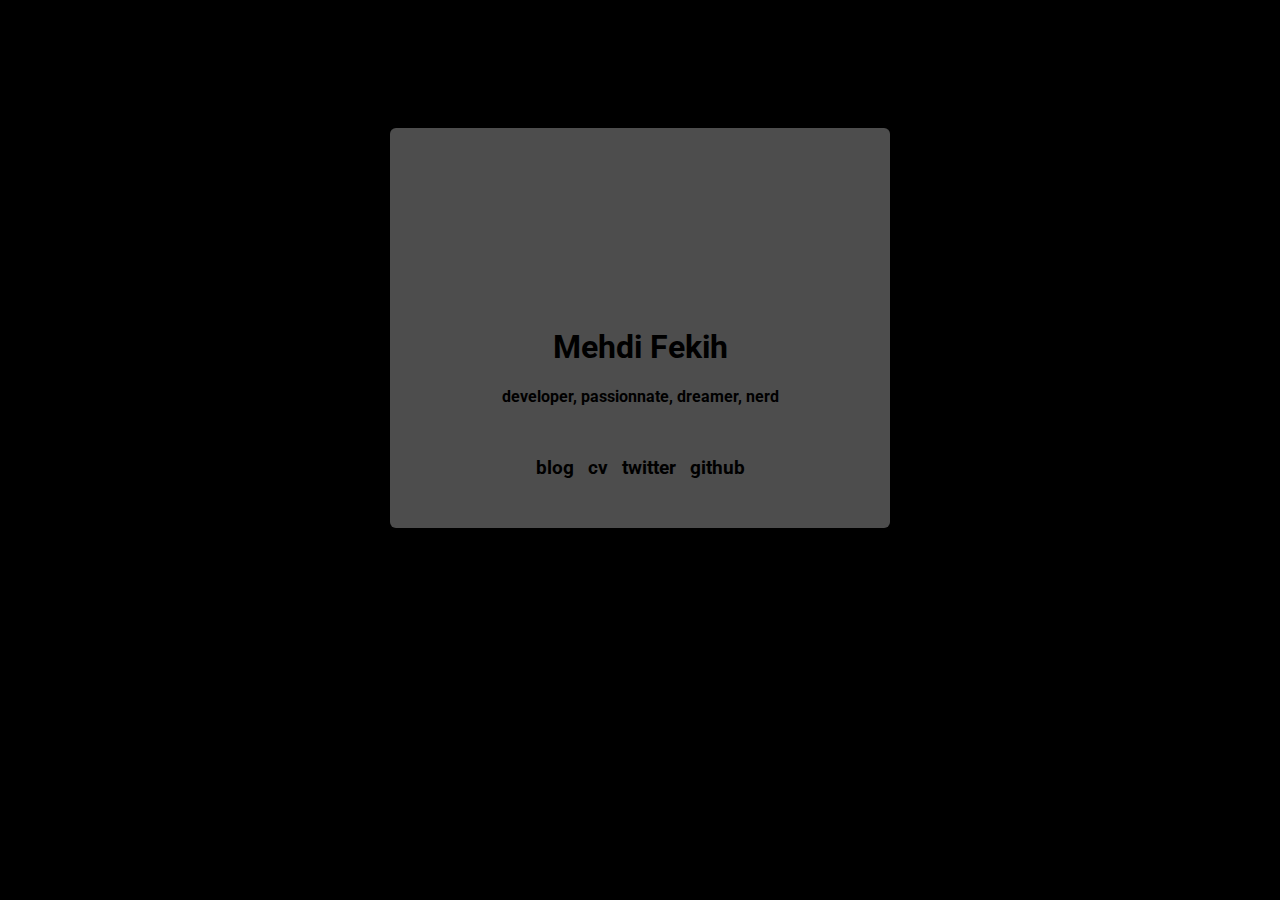
<file: about/index.html>
<!DOCTYPE HTML>
<html>
    <head>
        <meta http-equiv="Content-Type" content="text/html; charset=utf-8"/>
        <meta name="viewport" content="width=device-width, initial-scale = 1.0, user-scalable = no">
        <title>.:mehdi fekih:.</title>
        <link href='//fonts.googleapis.com/css?family=Roboto:300' rel='stylesheet' type='text/css'>
        <link rel="stylesheet" type="text/css" href="test.css" />
	<script>
	  (function(i,s,o,g,r,a,m){i['GoogleAnalyticsObject']=r;i[r]=i[r]||function(){
	  (i[r].q=i[r].q||[]).push(arguments)},i[r].l=1*new Date();a=s.createElement(o),
	  m=s.getElementsByTagName(o)[0];a.async=1;a.src=g;m.parentNode.insertBefore(a,m)
	  })(window,document,'script','//www.google-analytics.com/analytics.js','ga');
	
	  ga('create', 'UA-40581163-1', 'setiz.net');
	  ga('send', 'pageview');

	</script>
    </head>
    <body>
        <div class="about">
            <div id="content" class="circular">
            </div>
            <div class="title"><h1>Mehdi Fekih</h1></div>
            
            
            <div class="blabla">
                developer, passionnate, dreamer, nerd
            </div>
            <div class="links">
                <a class="link" href="//medium.com/@funkysetiz" onClick="_gaq.push(['_trackEvent', 'link', 'link', 'blog']);">blog</a>
                <a class="link" href="//cv.setiz.net" onClick="_gaq.push(['_trackEvent', 'link', 'link', 'cv']);">cv</a>
                <a class="link" href="//www.twitter.com/funkysetiz" onClick="_gaq.push(['_trackEvent', 'link', 'link', 'twitter']);">twitter</a>
                <a class="link" href="//www.github.com/setiz" onClick="_gaq.push(['_trackEvent', 'link', 'link', 'github']);">github</a>
            </div>
        </div>
    </body>
</html>
</file>
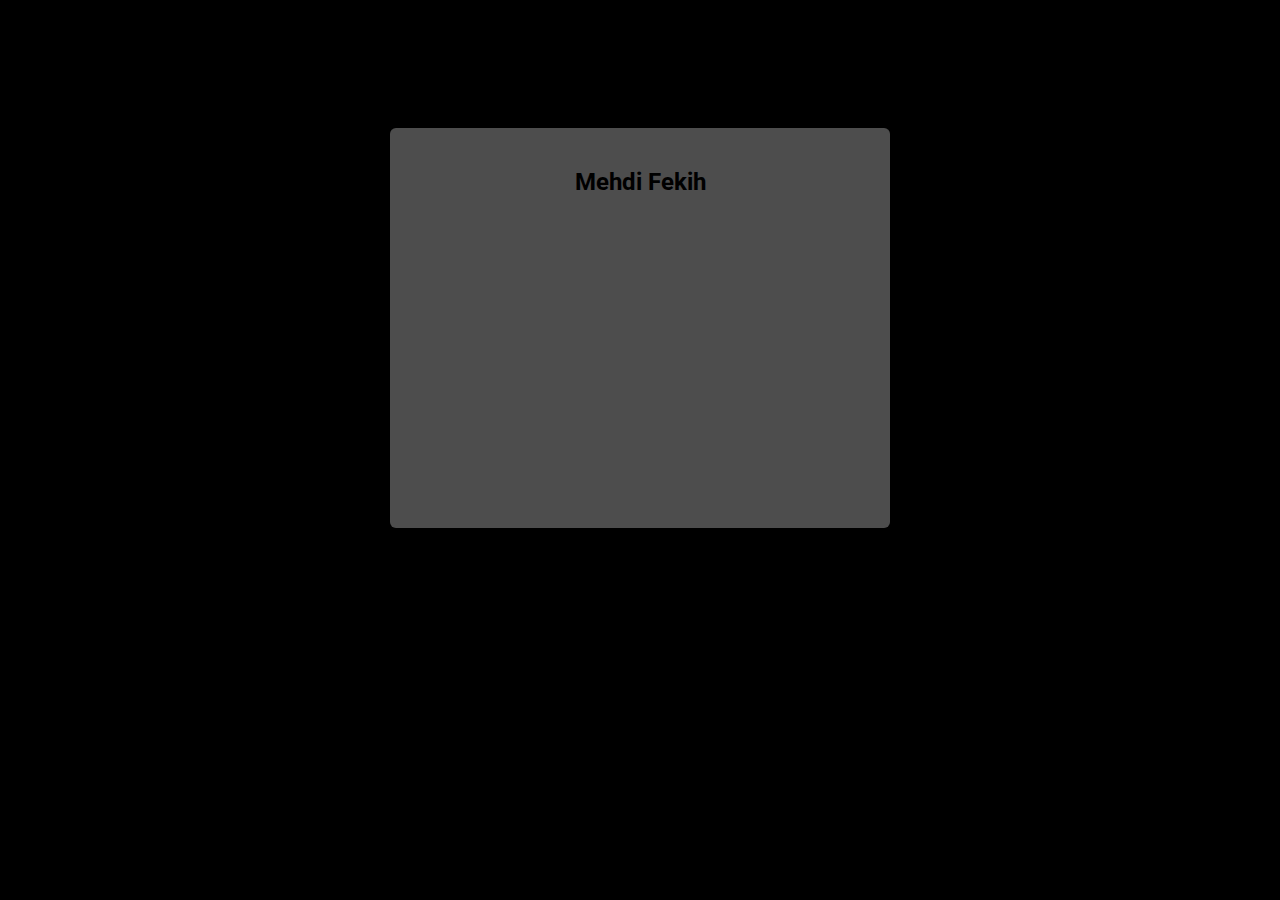
<file: about/about.html>
<!DOCTYPE HTML>
<html>
<head>
    <title>HELLO</title>
    <link rel="stylesheet" type="text/css" href="test.css" />
    <link href='http://fonts.googleapis.com/css?family=Roboto:300' rel='stylesheet' type='text/css'>
    <script src="http://ajax.googleapis.com/ajax/libs/jquery/1.10.2/jquery.min.js"></script>
</head>
<body>
    <div class="about">
        <div class="title"><h2>Mehdi Fekih</h2></div>
        
        <div id="content" class="circular">
                <!--<img src="images/eightbitme.png">-->
            </div>
    </div>
</body>
</html>
</file>
<file: about/test.css>
@-webkit-keyframes appear {
 0% {
     margin-top: -100%;
 }
 80% {
     margin-top: 15%;
 }
 100% {
     margin-top: 10%;
 }   
}

@-moz-keyframes appear {
 0% {
     margin-top: -100%;
 }
 80% {
     margin-top: 15%;
 }
 100% {
     margin-top: 10%;
 }   
}

@-ms-keyframes appear {
 0% {
     margin-top: -100%;
 }
 80% {
     margin-top: 15%;
 }
 100% {
     margin-top: 10%;
 }   
}

@keyframes appear {
 0% {
     margin-top: -100%;
 }
 80% {
     margin-top: 15%;
 }
 100% {
     margin-top: 10%;
 }
}

@-webkit-keyframes iconScale {
 0% {
     -webkit-transform: scale(0.2);
     opacity: 0;
 }
 80% {
     -webkit-transform: scale(1.1);
     opacity: 1;
 }
 100% {
     -webkit-transform: scale(1);
     opacity: 1;
 }
}

@-moz-keyframes iconScale {
 0% {
     -moz-transform: scale(0.2);
     opacity: 0;
 }
 80% {
     -moz-transform: scale(1.1);
     opacity: 1;
 }
 100% {
     -moz-transform: scale(1);
     opacity: 1;
 }
}

@-ms-keyframes iconScale {
 0% {
     -ms-transform: scale(0.2);
     opacity: 0;
 }
 80% {
     -ms-transform: scale(1.1);
     opacity: 1;
 }
 100% {
     -ms-transform: scale(1);
     opacity: 1;
 }
}

@keyframes iconScale {
 0% {
     transform: scale(0.2);
     opacity: 0;
 }
 80% {
     transform: scale(1.1);
     opacity: 1;
 }
 100% {
     transform: scale(1);
     opacity: 1;
 }
}

body{
    margin: 0;
    border: 0;
    padding: 0;
    background-color: #000;
    font-family: 'Roboto', sans-serif;
}

div.about  {
    height: 400px;
    max-width: 500px;
    background: rgba(255,255,255,0.3);
    box-shadow: 0px -1px 3px rgba(0,0,0,0.1), 0px 2px 6px rgba(0,0,0,0.5);
    border-radius: 6px;
    margin: 10% auto;
    overflow: hidden;
    z-index: 100;
    text-align: center;
    animation-name: appear;
    animation-duration: 1s;
    
}

div.about .title {
    margin:40px;
    text-align:center;
    margin-bottom:20px;
    color:#000;
}

.circular {
    margin:10% auto;
    width: 100px;
    height: 100px;
    border-radius: 50px;
    -webkit-border-radius: 50px;
    -moz-border-radius: 50px;
    background: url('Mehdi-Icon.png') no-repeat;
    background-size: cover;
    animation-name: iconScale;
    animation-duration: 1s;
    animation-delay: 1s;
    animation-fill-mode: forwards;
    transform: scale(0);
    opacity: 0;
}

.blabla {
    width:100%;
    text-align:center;
    font-weight:bold;
    margin-bottom:50px;
}

.links {
    text-align:center;
}

a {
 text-decoration:none;
 color:#000;
}

.link {
    position: relative;
    text-align:center;
    font-weight:bold;
    font-size:larger;
    margin:10% auto;
    margin-left:5px;
    margin-right:5px;
}

.link:before {
  content: "";
  position: absolute;
  width: 100%;
  height: 2px;
  bottom: 0;
  left: 0;
  background-color: #000;
  visibility: hidden;
  -webkit-transform: scaleX(0);
  transform: scaleX(0);
  -webkit-transition: all 0.3s ease-in-out 0s;
  transition: all 0.3s ease-in-out 0s;
}

.link:hover:before {
  visibility: visible;
  -webkit-transform: scaleX(1);
  transform: scaleX(1);
}
</file>
